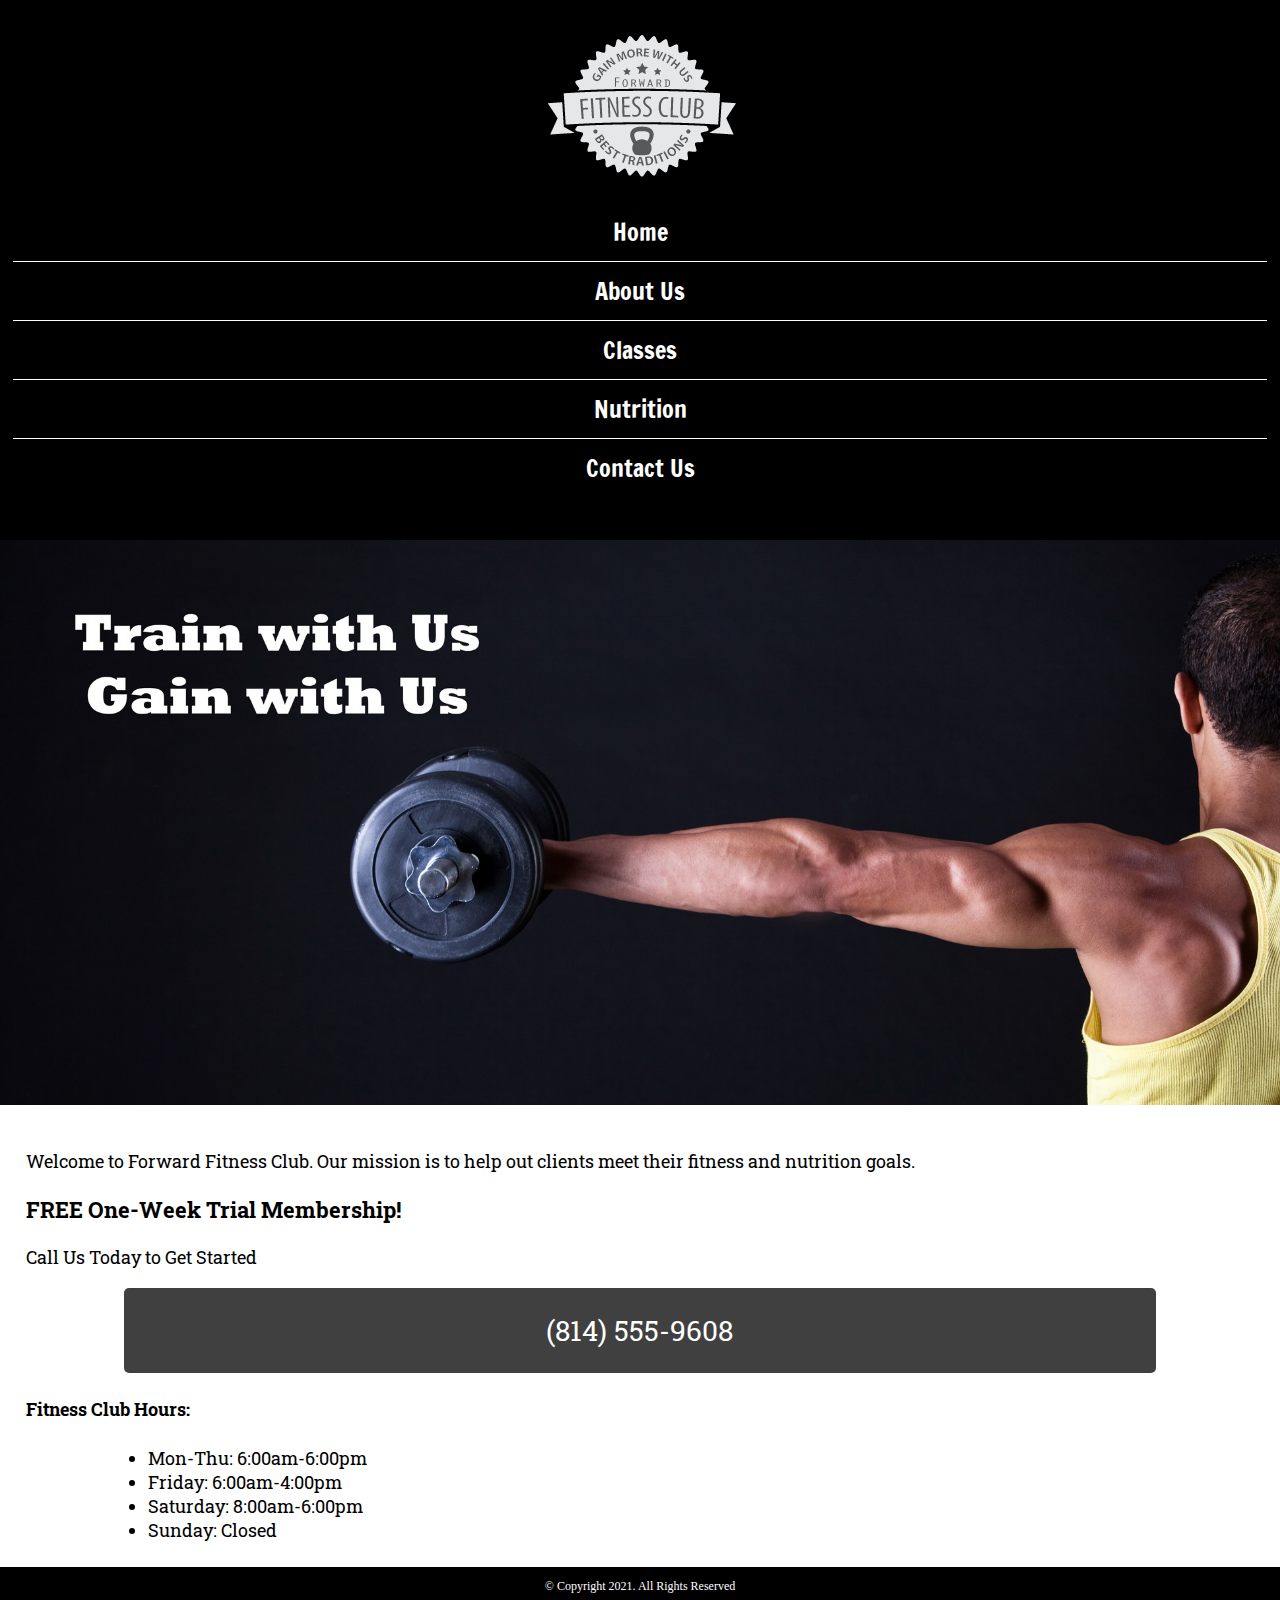
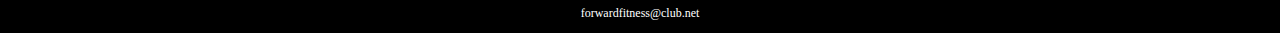
<file: index.html>
<!DOCTYPE html>
<!-- This website template was created by : Taylor Rullman -->
<html lang="en">

<head>
  <title>Forward Fitness Club</title>
  <meta charset="utf-8">
  <link rel="stylesheet" href="css/style.css">
  <meta name="viewport" content="width=device-width, initial-scale=1">
  <link href="https://fonts.googleapis.com/css2?family=Francois+One&family=Roboto+Slab&display=swap" rel="stylesheet">
</head>

<body>
  <div id="container">
    <!-- Use the header area for the website name or logo -->
    <header>
      <a href="index.html"><img src="images/forward-fitness-logo.png" alt="Forward Fitness Club logo"></a>
    </header>

    <!-- Use the nav area to add hyperlinks to other pages within the website -->
    <nav>
      <ul>
        <li><a href="index.html">Home</a></li>
        <li><a href="about.html">About Us</a></li>
        <li><a href="classes.html">Classes</a></li>
        <li><a href="nutrition.html">Nutrition</a></li>
        <li><a href="contact.html">Contact Us</a></li>
      </ul>
    </nav>

    <!-- Hero Image -->
    <div id="hero"> class="tablet-desktop"
      <img src="images/hero-image.jpg" alt="left arem extended holding a weight">
    </div>

    <!-- Use the main area to add the main content of the webpages -->
    <main>

      <div class="mobile">

          <p>Welcome to Forward Fitness Club. Our mission is to help out clients meet their fitness and nutrition goals.</p>

          <h3>FREE One-Week Trial Membership!</h3>
          <p>Call Us Today to Get Started</p>
          <p class="tel-link"><a href="tel:8145559608">(814) 555-9608</a></p>

          <h4>Fitness Club Hours:</h4>
          <ul class="hours">
              <li>Mon-Thu: 6:00am-6:00pm</li>
              <li>Friday: 6:00am-4:00pm</li>
              <li>Saturday: 8:00am-6:00pm</li>
              <li>Sunday: Closed</li>
          </ul>

      </div>

      <div class="tablet-desktop">
        <p>Welcome to Forward Fitness Club. Our mission is to help our clients meet their fitness and nutrition goals.</p>

        <p>If you have struggles with getting healthy and
          need the motivation and resources to make a healthy lifestyle change,
          contact us today. Our facility includes state-of-the-art equipment,
          conveninet group training classes, and nutrition tips and information
          to keep you healthy.</p>

        <p>We provide a FREE, one-week membership to experience the benefits of our
          equipment and facility. This one-week trial gives you complete access to
          our equipment, training classes, and nutrition planning. Contact us
          today to <span class="action">start your free trial!</span></p>
      </div>
    </main>

    <!-- Use the footer area to add webpage footer content -->
    <footer>

      <p>&copy; Copyright 2021. All Rights Reserved</p>

      <p><a href="mailto:forwardfitness@club.net">forwardfitness@club.net</a></p>

    </footer>
  </div>
</body>

</html>
</file>
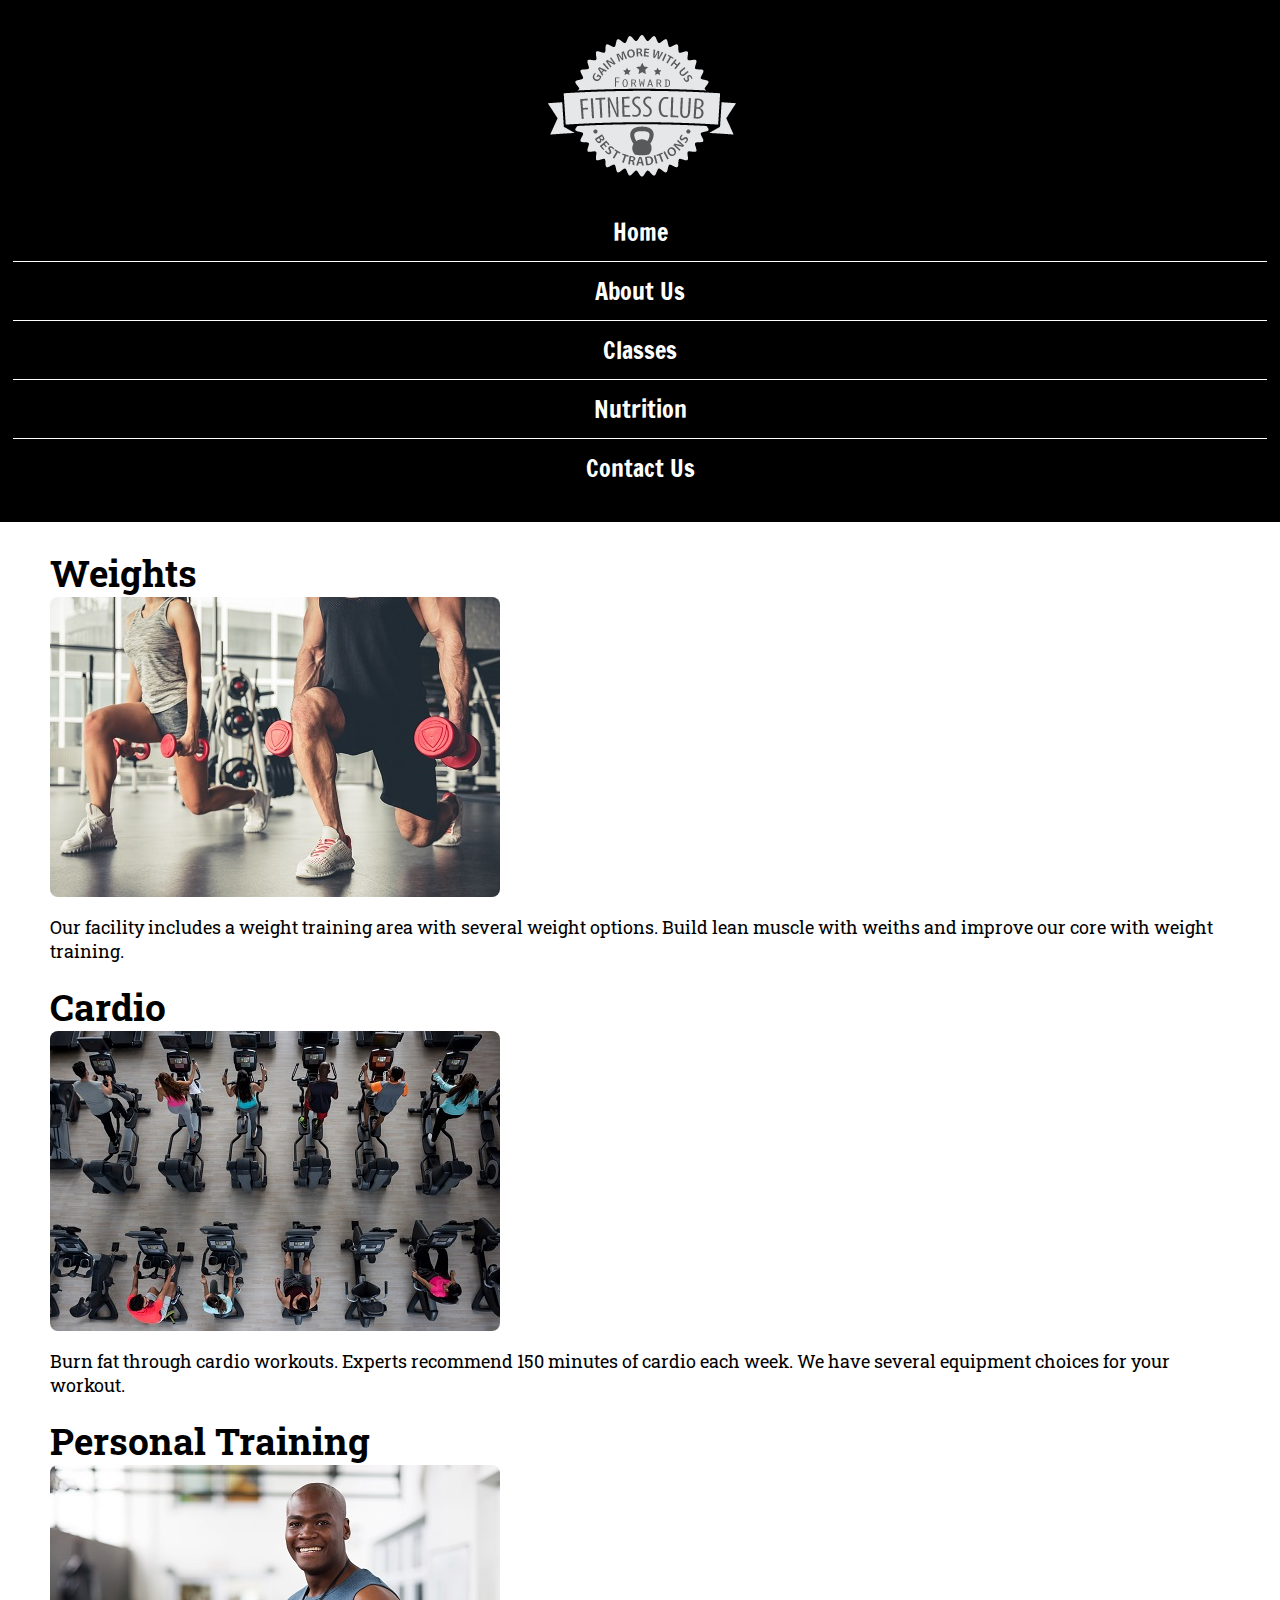
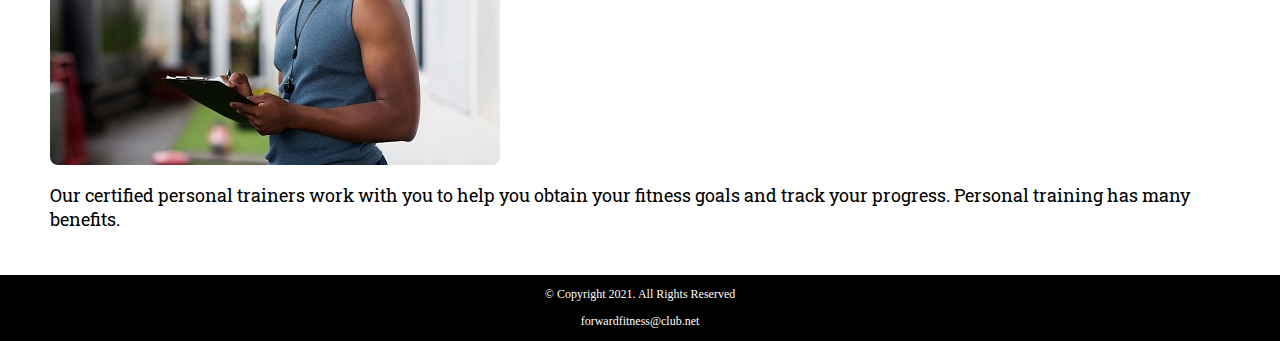
<file: about.html>
<!DOCTYPE html>
<!-- This website template was created by : Taylor Rullman -->
<html lang="en">

<head>
  <title>Forward Fitness Club</title>
  <meta charset="utf-8">
  <link rel="stylesheet" href="css/style.css">
  <meta name="viewport" content="width=device-width, initial-scale=1">
  <link href="https://fonts.googleapis.com/css2?family=Francois+One&family=Roboto+Slab&display=swap" rel="stylesheet">
</head>

<body>
  <div>
    <!-- Use the header area for the website name or logo -->
    <header>
      <a href="index.html"><img src="images/forward-fitness-logo.png" alt="Forward Fitness Club logo"></a>
    </header>

    <!-- Use the nav area to add hyperlinks to other pages within the website -->
    <nav>
      <ul>
        <li><a href="index.html">Home</a></li>
        <li><a href="about.html">About Us</a></li>
        <li><a href="classes.html">Classes</a></li>
        <li><a href="nutrition.html">Nutrition</a></li>
        <li><a href="contact.html">Contact Us</a></li>
      </ul>
    </nav>

    <!-- Use the main area to add the main content of the webpages -->
    <main>

      <div id="weights">
        <h1>Weights</h1>
        <img src="images/people-with-weights.jpg" alt="Two people working out
        with a weight in each hand" class="round">

        <p>Our facility includes a weight training area with several weight
          options. Build lean muscle with weiths and improve our core with
          weight training.</p>

        <ul class="tablet-desktop">
          <li>Dumbbells</li>
          <li>Kettle bells </li>
          <li>Barbells</li>
        </ul>
      </div>
      <div id="cardio">
        <h1>Cardio</h1>
        <img src="images/people-workingout-machines.jpg" alt="Cardio Equipment" class="round">

        <p>Burn fat through cardio workouts. Experts recommend 150 minutes
          of cardio each week. We have several equipment choices for your workout. </p>

        <ul class="tablet-desktop">
          <li>Treadmills</li>
          <li>Eliptical Machines </li>
          <li>Exercise Bikes</li>
        </ul>
      </div>
      <div id="training">
        <h1>Personal Training</h1>
        <img src="images/personal-trainer.jpg" alt="Personal Trainer" class="round">

        <p>Our certified personal trainers work with you to help you obtain
          your fitness goals and track your progress. Personal training has
          many benefits. </p>

        <ul class="tablet-desktop">
          <li>Accountability</li>
          <li>Personalized Program </li>
          <li>Consistent Support and Motivation</li>
        </ul>
      </div>
      <div id="exercises" class="tablet-desktop">
        <h1>Common Exercises</h1>

        <p>The following are common exercises that we encourage our clients to
          do as part of their daily exercise routine.</p>

        <dl>
          <dt>Burpee</dt>
          <dd>Burpees are a great, full body exercise to increase your strength
            and endurance. Begin in a standing position, drop into a squat and
            extend your hands forward, kick your feet back and then forward
            again quickly, and then jump up from a squatted position. </dd>

          <dt>Plank</dt>
          <dd>Planks build your core strength. To perform a plank, get in a
            push up position and rest your forearms on the floor. Hold the
            position as long as you can. </dd>

          <dt>Mountain Climbers</dt>
          <dd>Mountain climbers are a good cardio exercise. Place your hands
            on the floor in a push up position, then bring one knee up to
            your chest and then switch as quickly as you can (as though
            you are climbing a mountain).</dd>
        </dl>

        <p>For more information about how to stay active, visit
          <a href="https://www.hhs.gov/fitness/be-active/index.html" target="_blank" class="external-link">U.S. Department of Health and Human Services</a>.
        </p>
      </div>

    </main>

    <!-- Use the footer area to add webpage footer content -->
    <footer>

      <p>&copy; Copyright 2021. All Rights Reserved</p>

      <p><a href="mailto:forwardfitness@club.net">forwardfitness@club.net</a></p>

    </footer>
  </div>
</body>

</html>
</file>
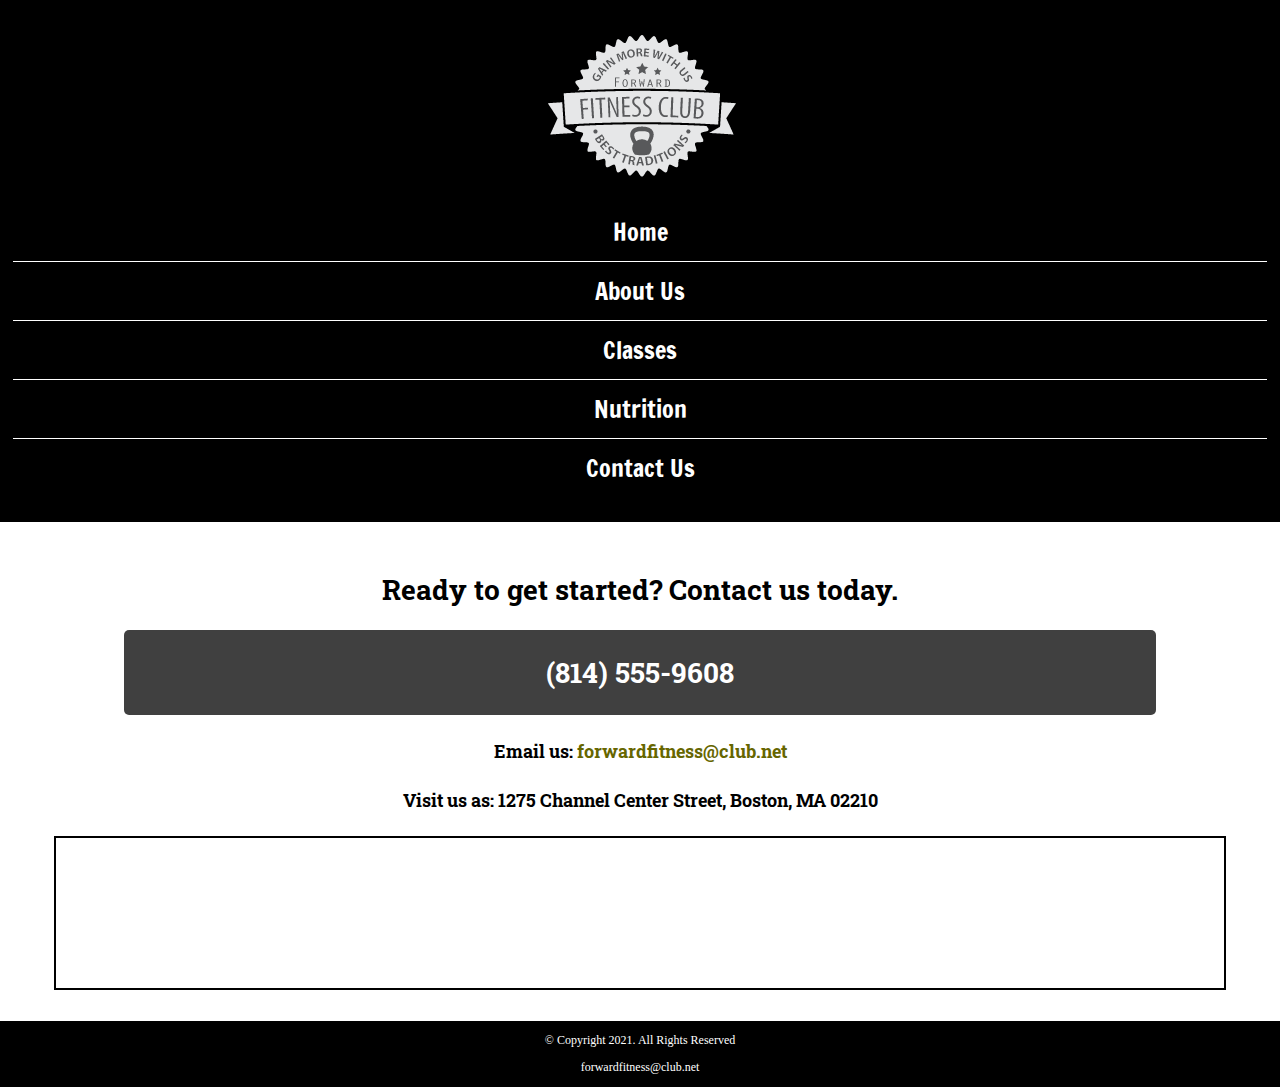
<file: contact.html>
<!DOCTYPE html>
<!-- This website template was created by : Taylor Rullman -->
<html lang="en">

<head>
  <title>Forward Fitness Club</title>
  <meta charset="utf-8">
  <link rel="stylesheet" href="css/style.css">
  <meta name="viewport" content="width=device-width, initial-scale=1">
  <link href="https://fonts.googleapis.com/css2?family=Francois+One&family=Roboto+Slab&display=swap" rel="stylesheet">
</head>

<body>
  <div>
    <!-- Use the header area for the website name or logo -->
    <header>
      <a href="index.html"><img src="images/forward-fitness-logo.png" alt="Forward Fitness Club logo"></a>
    </header>

    <!-- Use the nav area to add hyperlinks to other pages within the website -->
    <nav>
      <ul>
        <li><a href="index.html">Home</a></li>
        <li><a href="about.html">About Us</a></li>
        <li><a href="classes.html">Classes</a></li>
        <li><a href="nutrition.html">Nutrition</a></li>
        <li><a href="contact.html">Contact Us</a></li>
      </ul>
    </nav>

    <!-- Use the main area to add the main content of the webpages -->
    <main>

      <div id="contact">
        <h2>Ready to get started? Contact us today.</h2>
        <h4 class="tel-link"><a href="tel:8145559608">(814) 555-9608</a></h4>
        <h4>Email us: <a href="mailto:forwardfitness@club.net" class="contact-email-link">forwardfitness@club.net</a></h4>
        <h4>Visit us as: 1275 Channel Center Street, Boston, MA 02210</h4>

        <iframe
          src="https://www.google.com/maps/embed?pb=!1m18!1m12!1m3!1d2948.8517431365663!2d-71.0536284843076!3d42.34568414400165!2m3!1f0!2f0!3f0!3m2!1i1024!2i768!4f13.1!3m3!1m2!1s0x89e37a7dc2b67e7b%3A0x36ec93427cd9c5f1!2sChannel%20Center%20St%2C%20Boston%2C%20MA%2002210!5e0!3m2!1sen!2sus!4v1652727987776!5m2!1sen!2sus"
          width="600" height="450" allowfullscreen="" class="map" loading="lazy" referrerpolicy="no-referrer-when-downgrade"></iframe>
      </div>

    </main>

    <!-- Use the footer area to add webpage footer content -->
    <footer>

      <p>&copy; Copyright 2021. All Rights Reserved</p>

      <p><a href="mailto:forwardfitness@club.net">forwardfitness@club.net</a></p>

    </footer>
  </div>
</body>

</html>
</file>
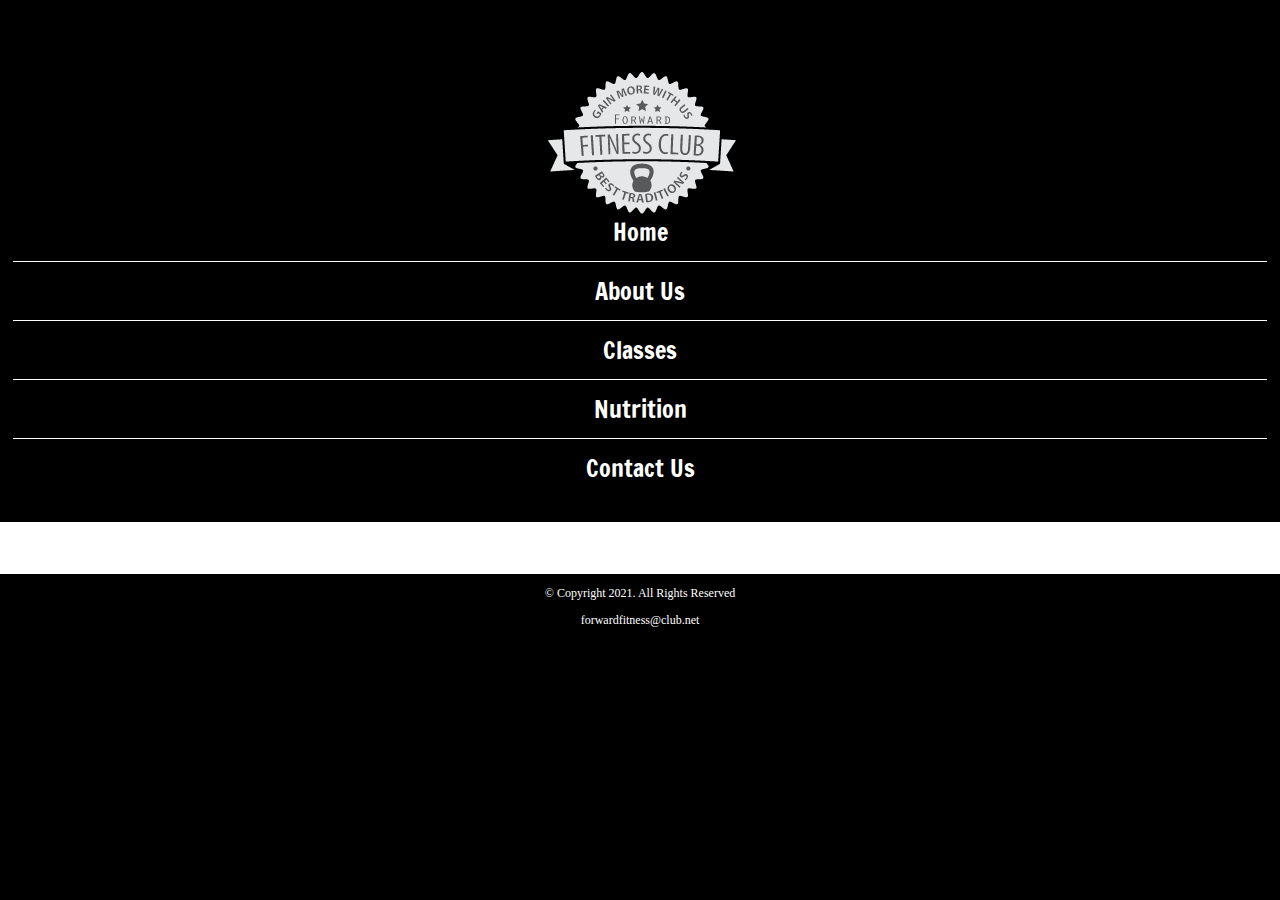
<file: template.html>
<!DOCTYPE html>
<!-- This website template was created by : Taylor Rullman -->
<html lang="en">

<head>
  <title>Forward Fitness Club</title>
  <meta charset="utf-8">
  <link rel="stylesheet" href="css/style.css">
  <meta name="viewport" content="width=device-width, initial-scale=1">
  <link href="https://fonts.googleapis.com/css2?family=Francois+One&family=Roboto+Slab&display=swap" rel="stylesheet">
</head>

<body>
  <div>
    <!-- Use the header area for the website name or logo -->
    <header>
      <h1>Forward Fitness Club</h1>
      <a href="index.html"><img src="images/forward-fitness-logo.png" alt="Forward Fitness Club logo"></a>
    </header>

    <!-- Use the nav area to add hyperlinks to other pages within the website -->
    <nav>
      <ul>
        <li><a href="index.html">Home</a></li>
        <li><a href="about.html">About Us</a></li>
        <li><a href="classes.html">Classes</a></li>
        <li><a href="nutrition.html">Nutrition</a></li>
        <li><a href="contact.html">Contact Us</a></li>
      </ul>
    </nav>

    <!-- Use the main area to add the main content of the webpages -->
    <main>

      <div>
      </div>

    </main>

    <!-- Use the footer area to add webpage footer content -->
    <footer>

      <p>&copy; Copyright 2021. All Rights Reserved</p>

      <p><a href="mailto:forwardfitness@club.net">forwardfitness@club.net</a></p>

    </footer>
  </div>
</body>

</html>
</file>
<file: css/style.css>
/*
Author: Taylor Rullman
Date: 9-28-2022
File name: style.class
*/

/*CSS Reset */
body, header, nav, main, footer, h1, div, img, ul {
  margin: 0;
  padding: 0;
  border: 0;
}

/* Style Rules for body and images */
body {
  background-color: #000;
}

img {
  max-width: 100%;
  display: block;
}

/* Styke rules for mobile viewport */

/* Style rule for header */
header {
    position:-webkit-sticky;
    position:sticky;
    top:0;
    background-color:#000;
    height:190px;
}

header img{
    margin:0 auto;
}

/* Style rules for navigation area */
nav {
    padding:1%;
    margin-bottom:1%;
}

nav ul {
  list-style-type: none;
  text-align: center;
}

nav li {
  font-size: 1.5em;
  font-family: 'Francois One', sans-serif;
  border-top:1px solid #fff;
}

nav li:first-child{
    border-top:none;
}

nav li a {
  display: block;
  color: #fff;
  padding: 0.5em 1em;
  text-decoration: none;
}

/* Show moblie class, hide tablet-desktop class */
.mobile{
    display:block;
}

.tablet-desktop{
    display:none;
}

/* Style rules for main content */
main {
  background-color: #fff;
  padding: 2%;
  font-size: 1.15em;
  font-family:'Roboto Slab', serif;
}

.tel-link{
    background-color:#404040;
    padding:2%;
    margin:0 auto;
    width:80%;
    text-align:center;
    border-radius:5px;
}

.tel-link a{
    color:#fff;
    text-decoration:none;
    font-size:1.5em;
    display:block;
}

.hours{
    margin-left:10%;
}

.action {
  font-size: 1.35em;
  color: #666600;
  font-weight: bold;
}

.external-link {
  color: #666600;
  font-weight: bold;
  text-decoration: none;
}

.round{
    border-radius:8px;
}

/* Style rules for footer content */
footer p {
  font-size: 0.75em;
  text-align: center;
  color: #fff;
  padding: 0 1em;
}

footer p a {
  color: #fff;
  text-decoration: none;
}

#weights, #cardio, #training {
  margin: 0 2%;
}

#contact {
  text-align: center;
}

#contact .contact-email-link {
  color: #666600;
  text-decoration: none;
}

.map {
  border: 2px solid #000;
  width:95%;
  height:50%;
}

/* #exercises {
  clear: left;
  border-top: 1px solid #000;
  border-bottom: 1px solid #000;
  background-color: #f2f2f2;
  padding: 1% 2%;
}

#exercises dt {
  font-weight: bold;
}

#exercises dd {
  padding: 0.5% 1% 2% 0;
} */
</file>
